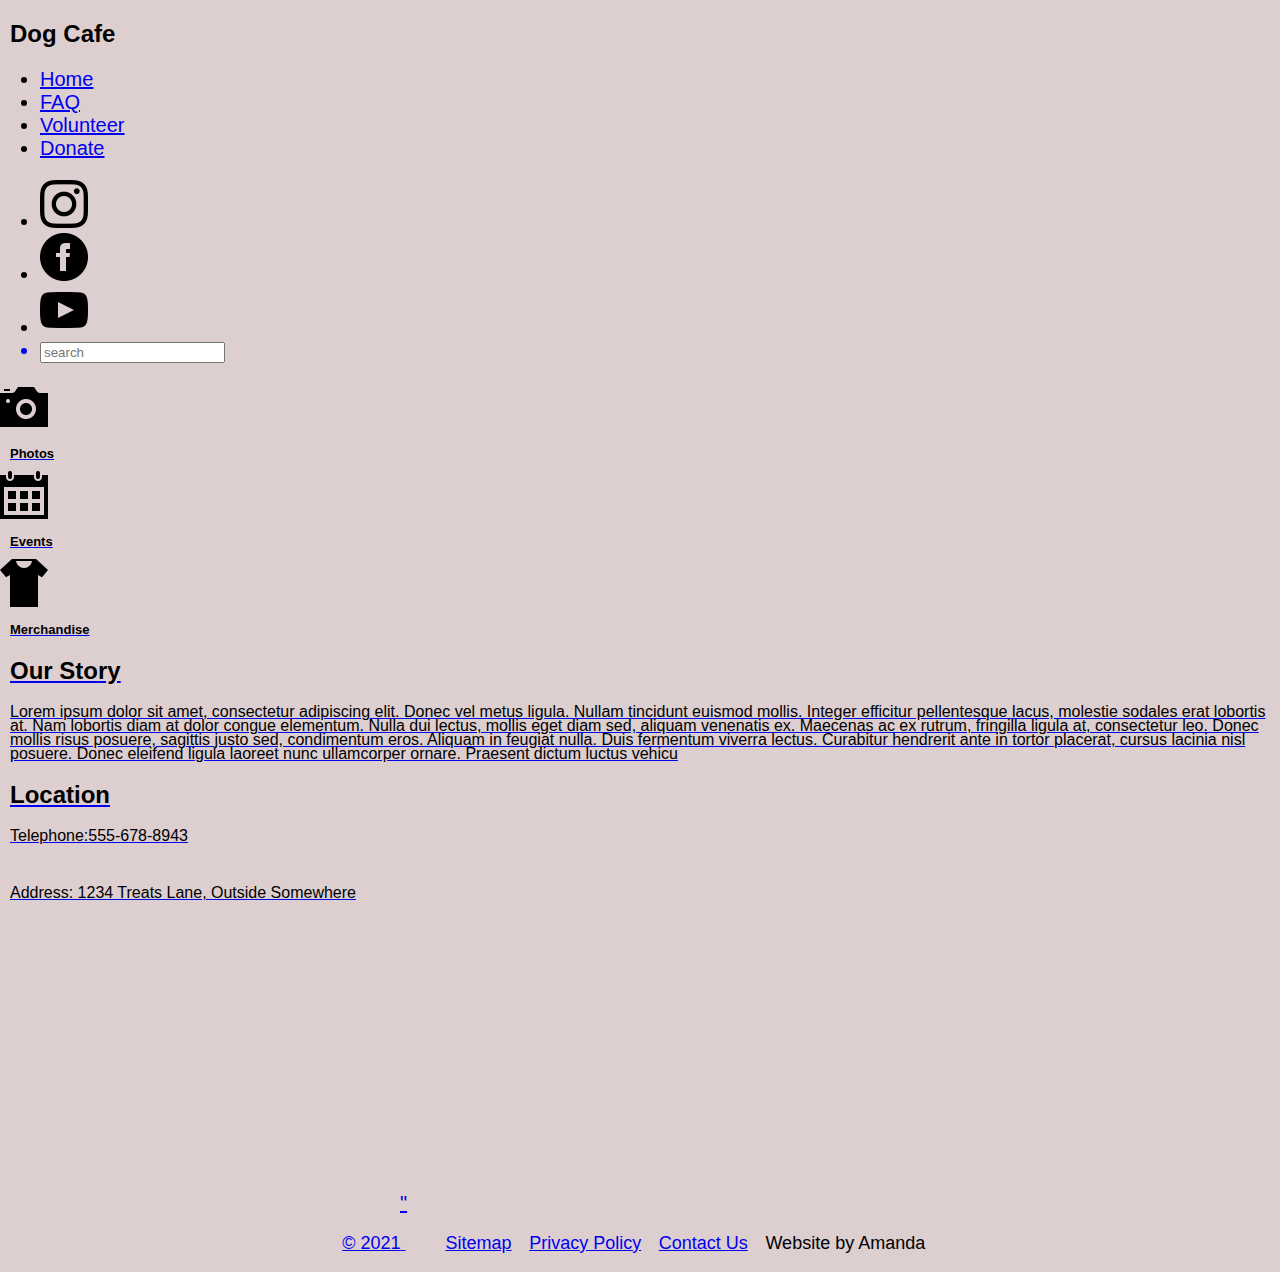
<file: index.html>
<!DOCTYPE html>
<html lang="en">
<head>
    <meta charset="UTF-8">
    <meta http-equiv="X-UA-Compatible" content="IE=edge">
    <meta name="viewport" content="width=device-width, initial-scale=1.0">
    <title>Dog Cafe</title>
    <link rel="stylesheet" type="text/css" href="main.css">
</head>
<body>
    <header>
        <!--Navigation Bar-->
        <div class= "contentWrapper"></div>
        <h1>Dog Cafe</h1>
        <nav>
            <ul>
                  <li><a href="#">Home</a></li>
                  <li><a href="#">FAQ</a></li>
                  <li><a href="#">Volunteer</a></li>
                  <li><a href="#">Donate</a></li>
            </ul>
        </nav>
        <ul>
              <li><a href="#"><img src="assests/instagram-logo.png" alt="Instagram" border ="0"  class= "socials" </a></li>
              <li><a href="#"><img src="assests/facebook-logo.png" alt="Facebook" border ="0" class = "socials" </a></li>
              <li><a href="#"><img src="assests/youtube-logo.png" alt="YouTube" border ="0" class ="socials" /</a></li>
              <li><input type="search" id="search" placeholder="search"></li>
        </ul>
    </header>
    <section id="sidebar">
        <!--Sidebar Boxes-->
          <div class="panel">
                <img src="assests/photos.png" alt="photos" />
                <h2>Photos</h2>
        </div>
          <div class="panel">
                <img src="assests/events.png" alt="events" />
                <h2>Events</h2>
        </div>
        <div class="panel">
              <img src="assests/merchandise.png" alt="merchandise" />
              <h2>Merchandise</h2>
        </div>

    </section>
    <section id="main">
        <!--Main Section-->
        <div class="contentWrapper">
            <h1>Our Story</h1> 
            <p>Lorem ipsum dolor sit amet, consectetur adipiscing elit. Donec vel metus ligula. Nullam tincidunt euismod mollis.
            Integer efficitur pellentesque lacus, molestie sodales erat lobortis at. Nam lobortis diam at dolor congue elementum.
            Nulla dui lectus, mollis eget diam sed, aliquam venenatis ex. Maecenas ac ex rutrum, fringilla ligula at, consectetur
            leo. Donec mollis risus posuere, sagittis justo sed, condimentum eros. Aliquam in feugiat nulla. Duis fermentum viverra
            lectus. Curabitur hendrerit ante in tortor placerat, cursus lacinia nisl posuere. Donec eleifend ligula laoreet nunc
            ullamcorper ornare. Praesent dictum luctus vehicu</p>
        </div>
    </section>
    <section id="bottom">
          <!--Bottom Boxes-->
          <h1>Location</h1>
          <div class="panel">
              <p>Telephone:555-678-8943</p>
              <br>
              <p>Address: 1234 Treats Lane, Outside Somewhere</p>
              <iframe src="https://www.google.com/maps/embed?pb=!1m18!1m12!1m3!1d11934.13616745344!2d-87.26983236072273!3d41.600962067920705!2m3!1f0!2f0!3f0!3m2!1i1024!2i768!4f13.1!3m3!1m2!1s0x8811c052d85139c9%3A0x30dc590e71bfd103!2sMiller%20Beach%2C%20Gary%2C%20IN%2046403!5e0!3m2!1sen!2sus!4v1625015125284!5m2!1sen!2sus" width="400" height="300" style="border:0;" allowfullscreen="" loading="lazy"></iframe>"
          </div>
    </section>
    <footer>
          <!--Legal Items, navigational items-->
          <span>&copy; 2021</span>
          <ul id="menuFooter">
                <li><a href="#">Sitemap</a></li>
                <li><a href="#">Privacy Policy</a></li>
                <li><a href="#">Contact Us</a></li>
                <li>Website by Amanda</li>
          </ul>
    </footer>
</body>
</html>
</file>
<file: main.css>
/*Common Elements*/
body {
  font-size: 20px;
  background-color: rgb(221, 206, 208);
  font-family: Helvetica, sans-serif;
  padding: 0;
  margin: 0;
  color: black;
}
h1 {
  font-size: x-large;
  color: black;
  font-family: Verdana, Geneva, Tahoma, sans-serif;
  margin: 20px 0 20px 0;
  padding: 0 0 0 10px;
}
h2 {
  font-size: small;
  color: black;
  font-family: Verdana, Geneva, Tahoma, sans-serif;
  margin: 10px 0 10px 0;
  padding: 0 0 0 10px;
}
p {
  color: black;
  font-size: 16px;
  margin: 10px 0 10px 0;
  padding: 0 0 0 10px;
  line-height: 14px;
}
/*Footer*/
footer {
  height: 15px;
  font-size: 18px;
  width: 100%;
  text-align: center;
  padding: 0;
  position: left;
}
footer ul#menuFooter {
  display: inline-block;
}
footer ul li {
  display: inline-block;
  padding: 0 0.7em 0 0;
  margin: 0;
}
</file>
